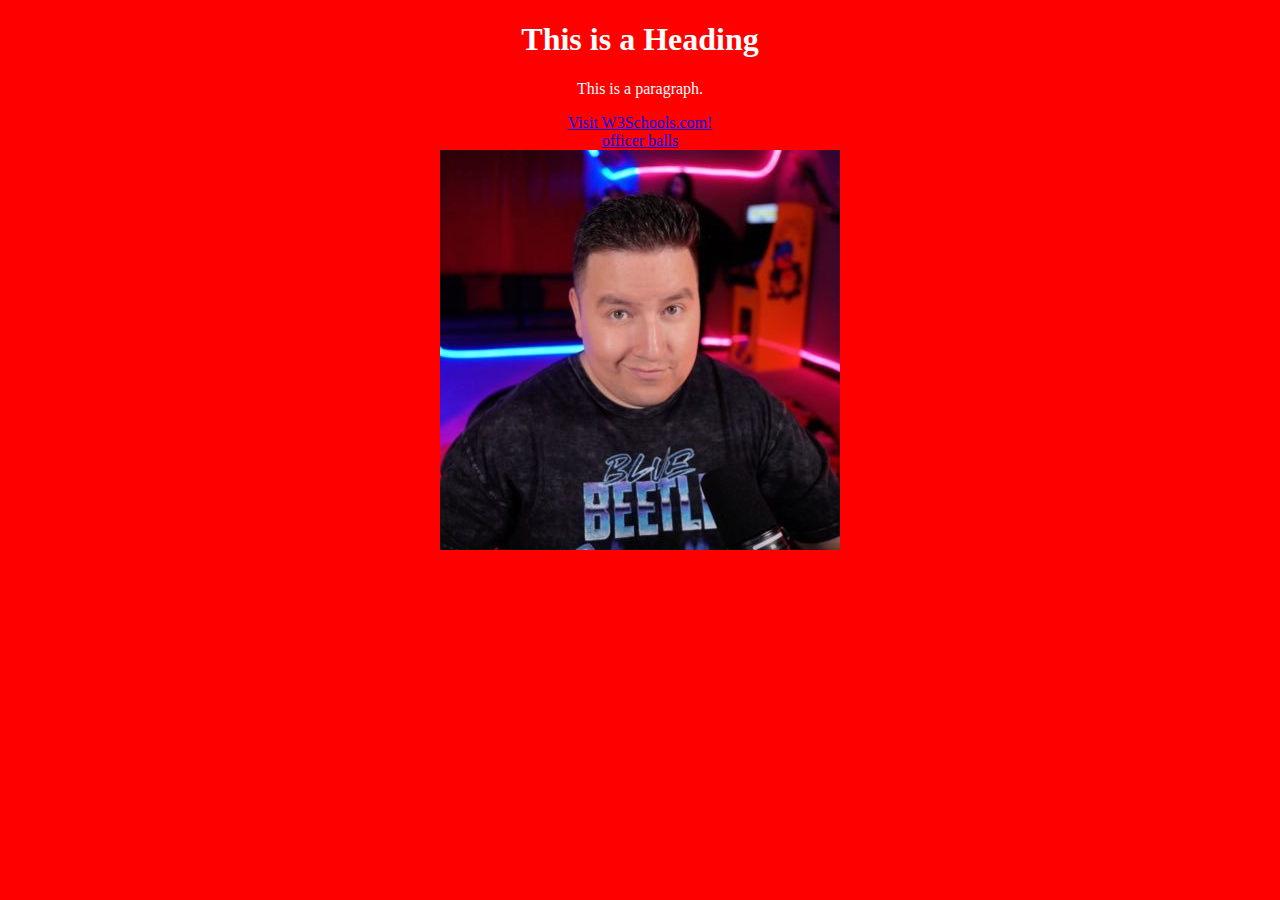
<file: index.html>
<!DOCTYPE html>
<html>
<head>
    <link rel="stylesheet" href="css/Mystyles.css">
<title>Page Title</title>
</head>
<body>

<h1>This is a Heading</h1>
<p>This is a paragraph.</p>
<a href="https://www.w3schools.com/">Visit W3Schools.com!</a>
<br>
<a href="html/officer_balls.html">officer balls</a>
<br>
<img src="pictures/3cfilms.jpg" alt="man">
</body>
</html>
</file>
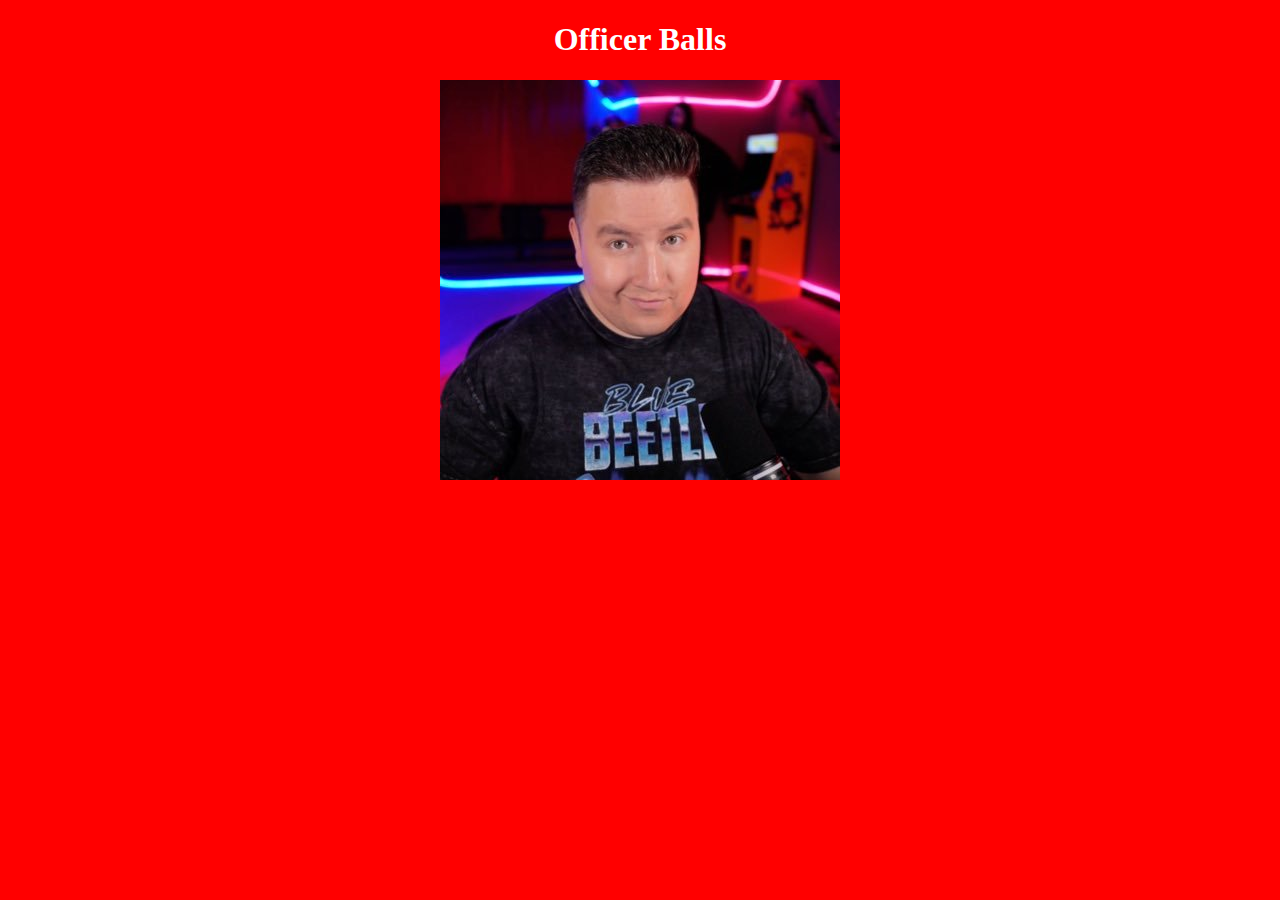
<file: officer balls.html>
<!doctype html>
<html>
    <head>
        
        <link rel="stylesheet" href="Mystyles.css">
    </head>
    <body>
        <h1>Officer Balls</h1>
        <img src="3cfilms.jpg" alt="">
    </body>
</html>
</file>
<file: css/Mystyles.css>
body {
                text-align: center;
                color: white;
                background-color: red;
            }
</file>
<file: Mystyles.css>
body {
                text-align: center;
                color: white;
                background-color: red;
            }
</file>
